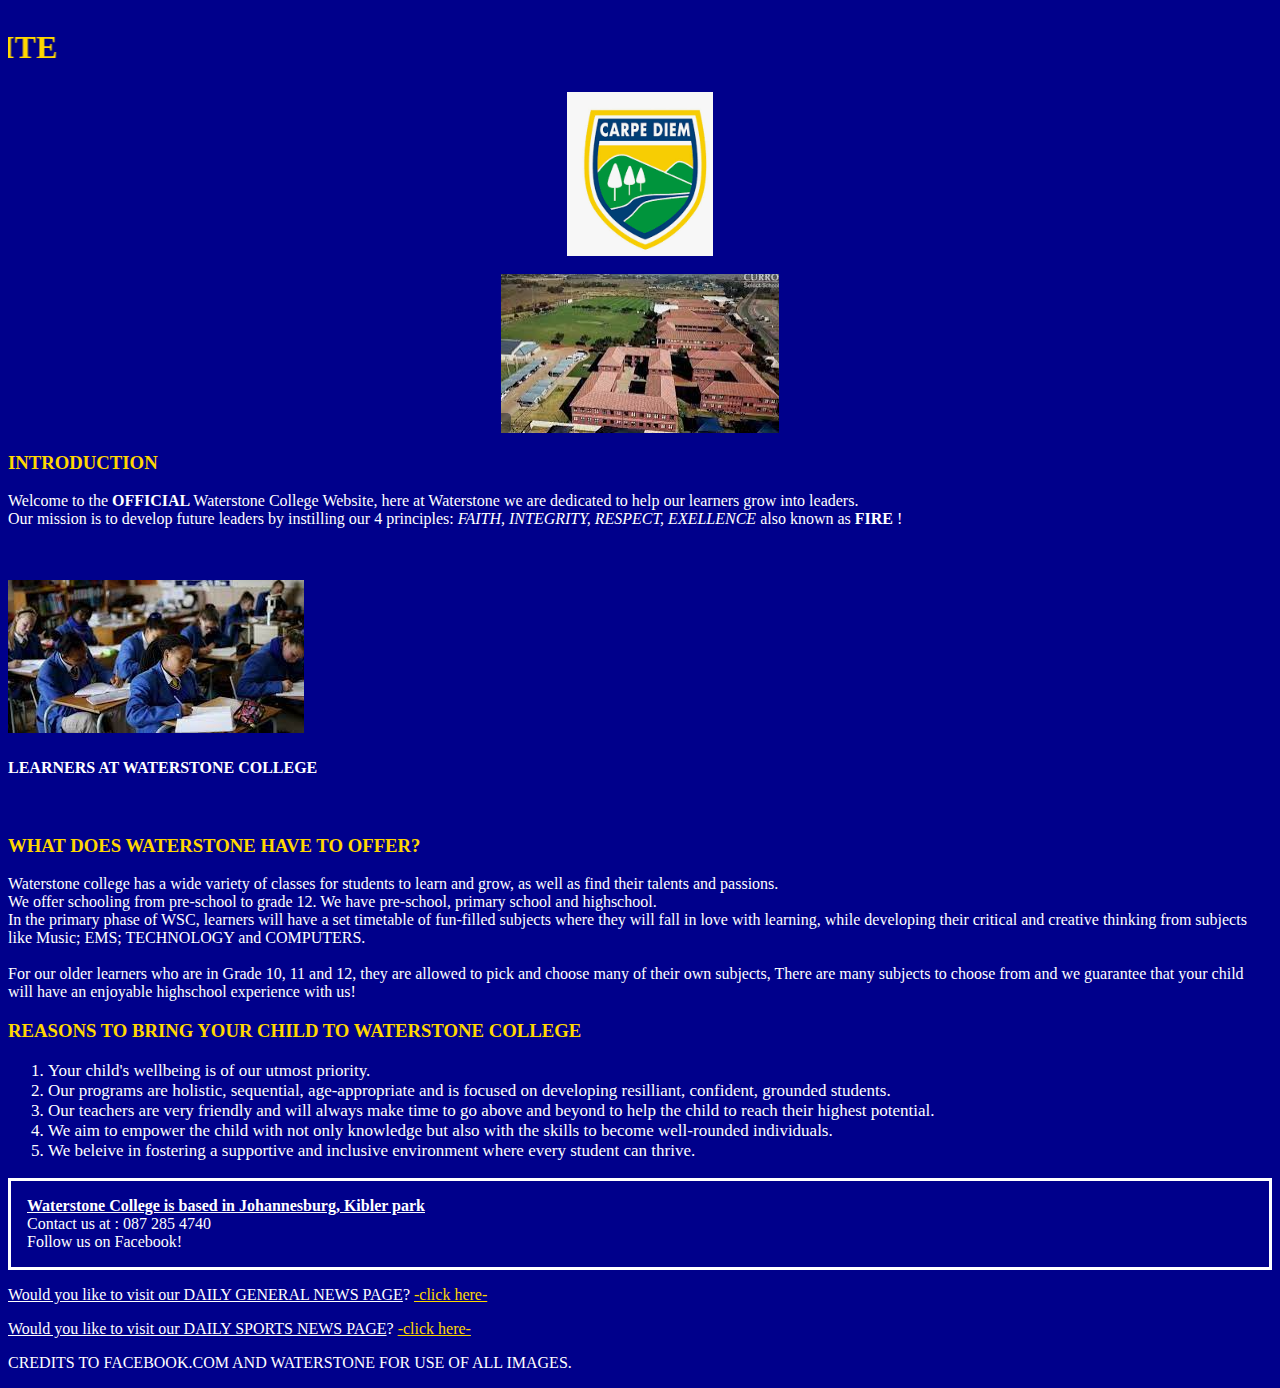
<file: index.html>
<!DOCTYPE html>
    <html>
    
	<head>
	    <meta charset="utf-8"/>
	    <title> WATERSTONE COLLEGE OFFICIAL WEBSITE</title>
		<link rel="stylesheet" href="main.css"/>
	</head>
	
	<body bgcolor=darkblue>
	    
		<marquee behaviour="h1" direction="right"> <h1> WATERSTONE COLLEGE OFFICIAL WEBSITE </h1> </marquee>
		
		<!-- Insert image -->
		<img src="images/WSC IMAGE.png" alt="WSC EMBLEM" width="146" height="164" class="center" />
		</br>
		<img src="images/school im.png" alt="WSC EMBLEM" width="278" height="159" class="center" >
		
		<p> <h3> INTRODUCTION </h3> </p>
		<p> Welcome to the <strong> OFFICIAL </strong> Waterstone College Website, here at Waterstone we are dedicated to help our learners grow into leaders. </br>
		Our mission is to develop future leaders by instilling our 4 principles: <em> FAITH, INTEGRITY, RESPECT, EXELLENCE </em> also known as <strong> FIRE </strong>!
		</p>
		</br>
		</br>
		<img src="images/learners.png" alt="WSC EMBLEM" width="296" height="153"/>
		<p> <h4> <strong> LEARNERS AT WATERSTONE COLLEGE </strong> </h4> </p>
		 </br>
		
		<p> <h3> WHAT DOES WATERSTONE HAVE TO OFFER? </h3> </p>
		<p> Waterstone college has a wide variety of classes for students to learn and grow, as well as find their talents and passions. </br>
		We offer schooling from pre-school to grade 12. We have pre-school, primary school and highschool. </br>
		In the primary phase of WSC, learners will have a set timetable of fun-filled subjects where they will fall in love with learning, 
		while developing their critical and creative thinking from subjects like Music; EMS; TECHNOLOGY and COMPUTERS. </br>
		</br>
		For our older learners who are in Grade 10, 11 and 12, they are allowed to pick and choose many of their own subjects,
		There are many subjects to choose from and we guarantee that your child will have an enjoyable highschool experience with us!

		</p>
		
		<!-- Insert list -->
		<p> <h3> REASONS TO BRING YOUR CHILD TO WATERSTONE COLLEGE </h3> </p>
		
		<ol>
		
		<li> Your child's wellbeing is of our utmost priority. </li>
		<li> Our programs are holistic, sequential, age-appropriate and is focused on developing resilliant, confident, grounded students. </li>
		<li> Our teachers are very friendly and will always make time to go above and beyond to help the child to reach their highest potential. </li>
		<li> We aim to empower the child with not only knowledge but also with the skills to become well-rounded individuals. </li>
		<li> We beleive in fostering a supportive and inclusive environment where every student can thrive. </li>
		</ol>
			<p style="border:3px; border-style:solid; border-color:#FFFFFF; padding: 1em;"> <strong> <u> Waterstone College is based in Johannesburg, Kibler park </strong> </u> </br>
			Contact us at : 087 285 4740 </br>
			Follow us on Facebook! </br> 
		
		<!-- Insert link -->
		
		<p> <u> Would you like to visit our DAILY GENERAL NEWS PAGE</u>?  <a href="second_page.html"> -click here- </a> </p>
		<p> <u> Would you like to visit our DAILY SPORTS NEWS PAGE</u>?  <a href="third_page.html"> -click here- </a> </p>
		<p> CREDITS TO FACEBOOK.COM AND WATERSTONE FOR USE OF ALL IMAGES. </p>
		
		
	    
	</body>

    </html>
</file>
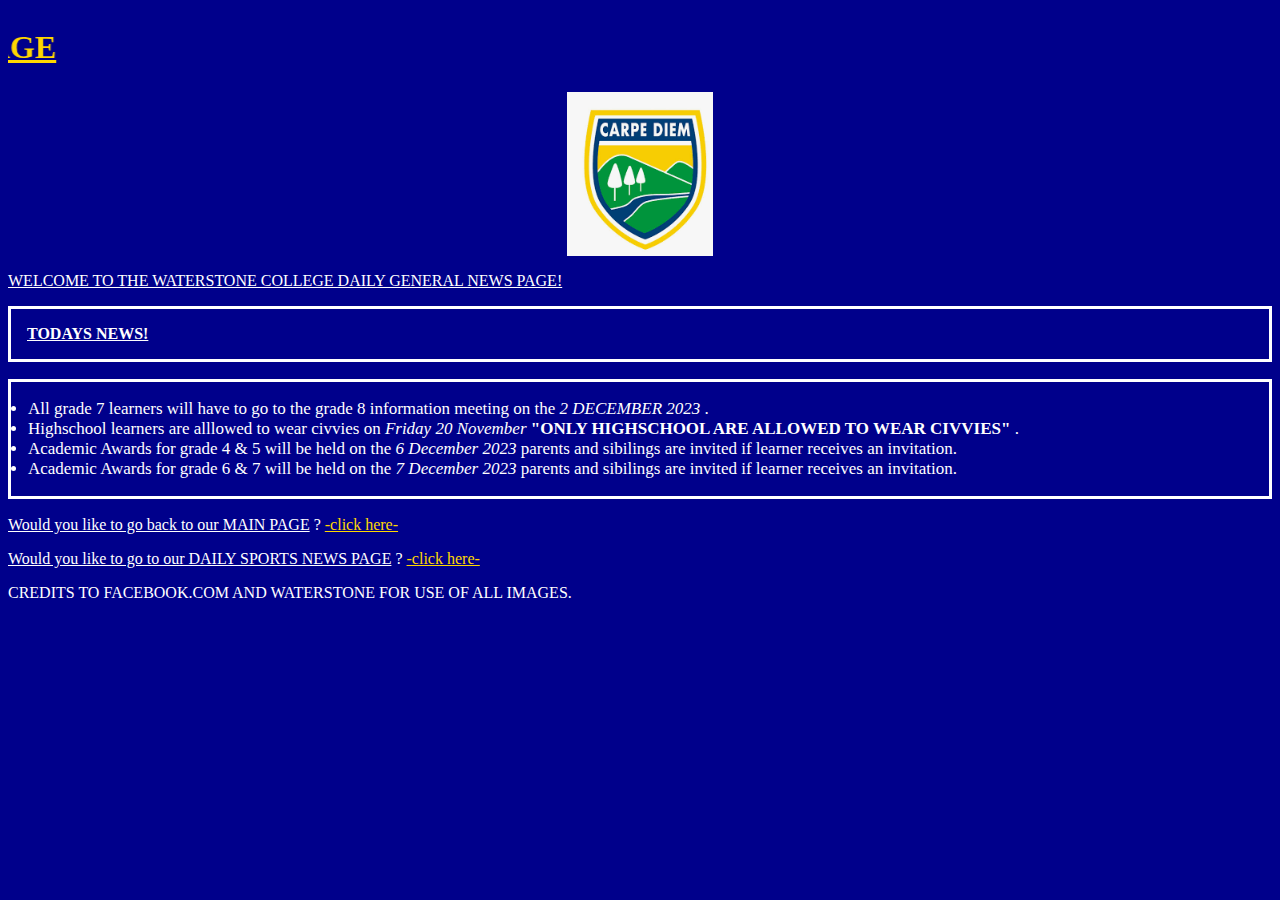
<file: second_page.html>
<!DOCTYPE html>
<html>

    <head>
	    
		<meta charset="utf-8"/>
        <link rel="stylesheet" href="main.css"/>		
    <title> DAILY NEWS PAGE </title>
	
	</head>
	
	<body bgcolor=darkblue>
	

    <marquee behaviour="h1" direction="right"> <h1> <u> DAILY GENERAL NEWS PAGE </u> </h1> </marquee>
	<img src="images/WSC IMAGE.png" alt="WSC EMBLEM" width="146" height="164" class="center" />
	<p> <u> WELCOME TO THE WATERSTONE COLLEGE DAILY GENERAL NEWS PAGE! </u> </p>
	<p style="border:3px; border-style:solid; border-color:#FFFFFF; padding: 1em;"> <strong> <u> TODAYS NEWS! </strong> </u> </br> 
	<ul style="border:3px; border-style:solid; border-color:#FFFFFF; padding: 1em;">
	<li> All grade 7 learners will have to go to the grade 8 information meeting on the  <em> 2 DECEMBER 2023 </em>. </li> 
	<li> Highschool learners are alllowed to wear civvies on <em> Friday 20 November </em> <strong> "ONLY HIGHSCHOOL ARE ALLOWED TO WEAR CIVVIES" </strong>. </li>
	<li> Academic Awards for grade 4 & 5 will be held on the <em> 6 December 2023 </em> parents and sibilings are invited if learner receives an invitation. </li>
	<li> Academic Awards for grade 6 & 7 will be held on the <em> 7 December 2023 </em> parents and sibilings are invited if learner receives an invitation. </li>
	</ul>
	<p> <u> Would you like to go back to our MAIN PAGE</u> ? <a href="index.html"> -click here- </a> </p>
	<p> <u> Would you like to go to our DAILY SPORTS NEWS PAGE</u> ? <a href="third_page.html"> -click here- </a> </p>
	<p> CREDITS TO FACEBOOK.COM AND WATERSTONE FOR USE OF ALL IMAGES. </p>
	</body>
	
	</html>
</file>
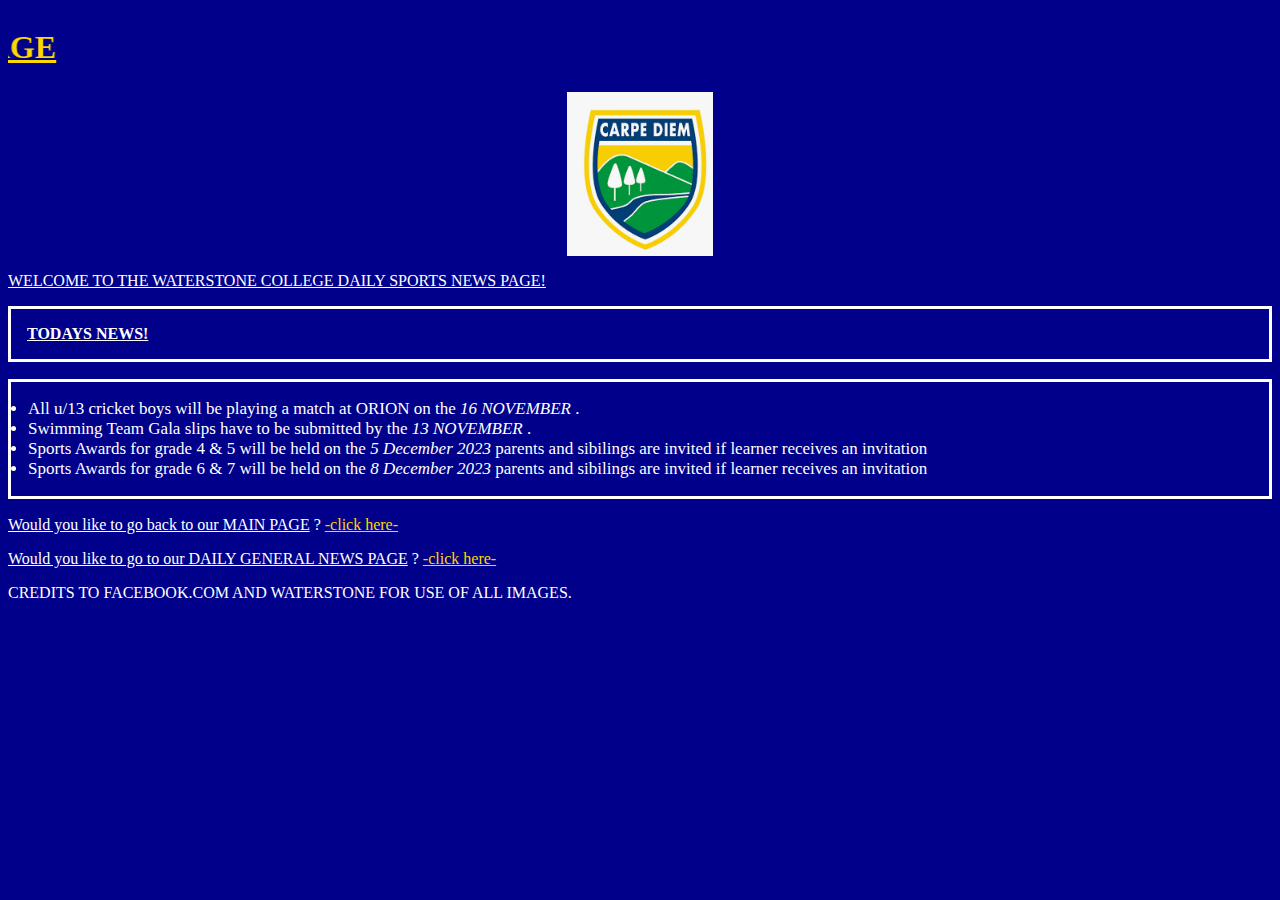
<file: third_page.html>
<!DOCTYPE html>
<html>

    <head>
	    
		<meta charset="utf-8"/>
        <link rel="stylesheet" href="main.css"/>		
    <title> DAILY NEWS PAGE </title>
	
	</head>
	
	<body bgcolor=darkblue>
	

    <marquee behaviour="h1" direction="right"> <h1> <u> DAILY SPORTS NEWS PAGE </u> </h1> </marquee>
	<img src="images/WSC IMAGE.png" alt="WSC EMBLEM" width="146" height="164" class="center" />
	<p> <u> WELCOME TO THE WATERSTONE COLLEGE DAILY SPORTS NEWS PAGE! </u> </p>
	<p style="border:3px; border-style:solid; border-color:#FFFFFF; padding: 1em;"> <strong> <u> TODAYS NEWS! </strong> </u> </br> 
	<ul style="border:3px; border-style:solid; border-color:#FFFFFF; padding: 1em;">
	 

	<li> All u/13 cricket boys will be playing a match at ORION on the <em> 16 NOVEMBER </em>.</br></li>
	<li> Swimming Team Gala slips have to be submitted by the <em> 13 NOVEMBER </em>. </br> </li>
	<li> Sports Awards for grade 4 & 5 will be held on the <em> 5 December 2023 </em> parents and sibilings are invited if learner receives an invitation </li>
	<li> Sports Awards for grade 6 & 7 will be held on the <em> 8 December 2023 </em> parents and sibilings are invited if learner receives an invitation </li>
	</ul>
	<p> <u> Would you like to go back to our MAIN PAGE</u> ? <a href="index.html"> -click here- </a> </p>
	<p> <u> Would you like to go to our DAILY GENERAL NEWS PAGE</u> ? <a href="second_page.html"> -click here- </a> </p>
	<p> CREDITS TO FACEBOOK.COM AND WATERSTONE FOR USE OF ALL IMAGES. </p>
	</body>
	
	</html>
</file>
<file: main.css>
p{
	color:white;
}

p{
	font-family:Tahoma;
	font-weight:normal;
}

h1{
	color:gold;
	font-family:Tahoma;
	
}

h3{
	color:gold;
}


h4{
	color:white;
}

a{
	color:gold;
}

ol{
	color:white;
	font-size:17px;
	font-family:Tahoma;
}

.center{
	display: block;
	margin-left: auto;
	margin-right: auto;
	
}
ul{
	color:white;
	font-family:Tahoma;
	font-size:17px;
}
</file>
